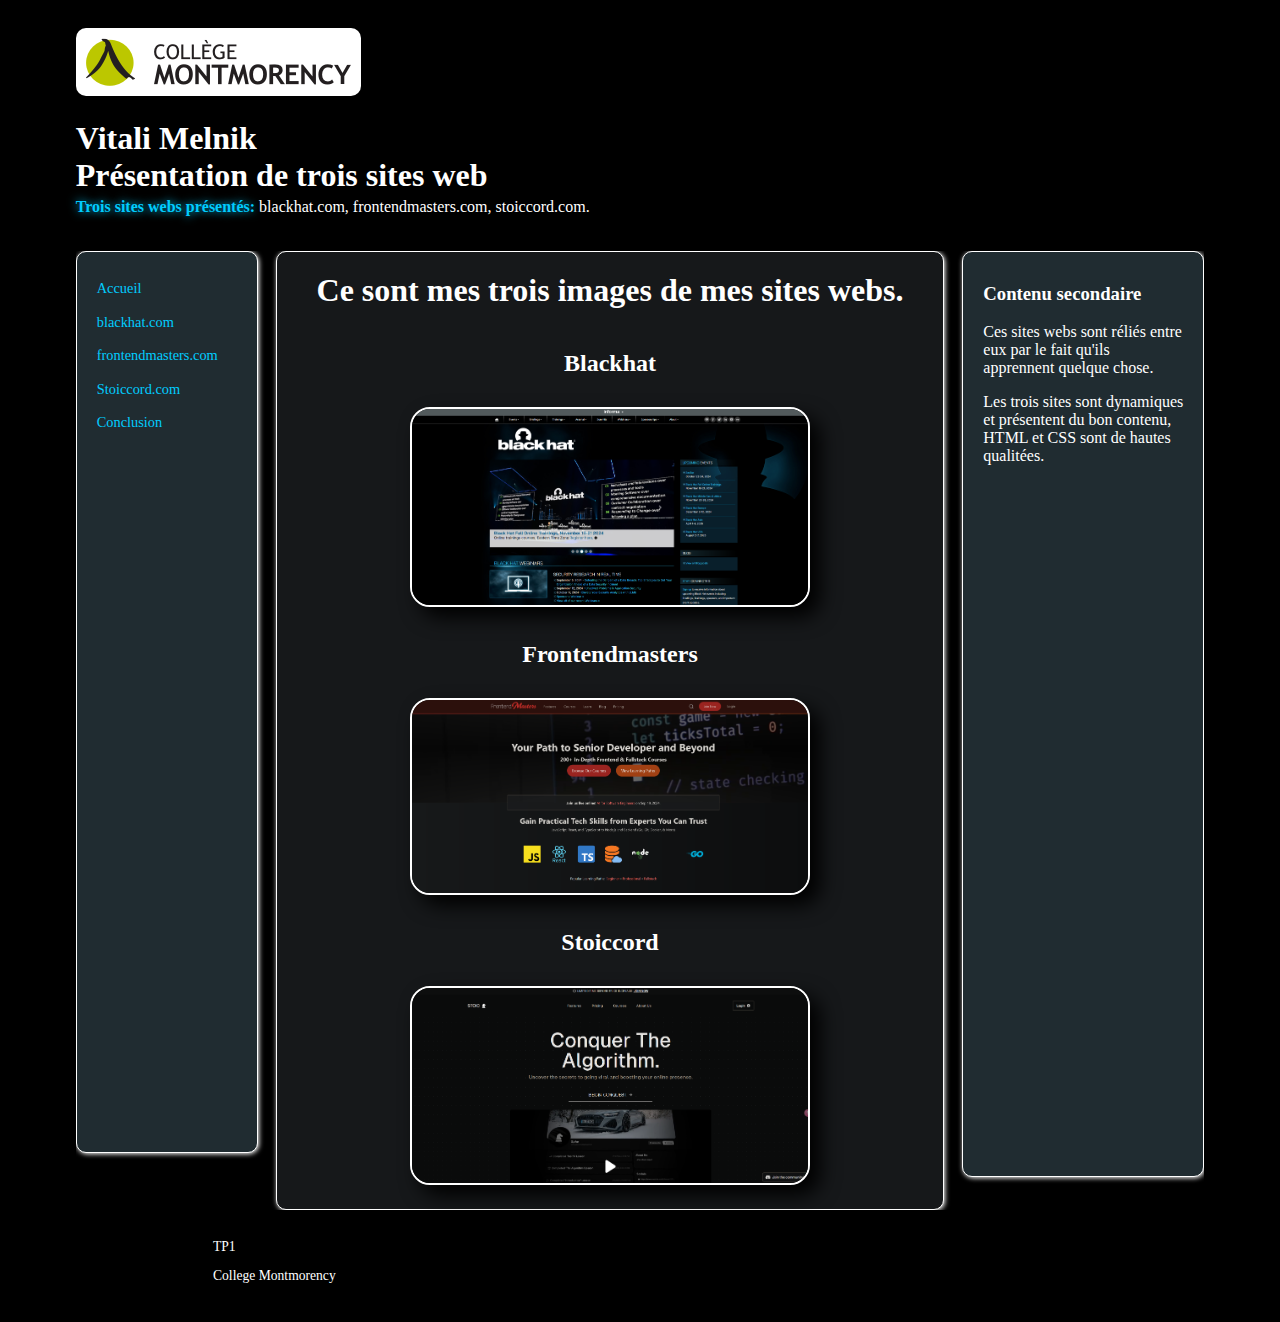
<file: index.html>
<!DOCTYPE html>
<html lang="en">
<head>
    <meta charset="UTF-8">
    <meta name="viewport" content="width=device-width, initial-scale=1.0">
    <title>Travail de presentation de trois sites web (Labo1)</title>
    <link rel="stylesheet" href="./styles.css">
</head>
<body>

    
    <div id="global">
        <img alt="" src="./images/logo.png" id="logo">
        <div id="entete">
            <h1>
                
                <span>Vitali Melnik</span>
                <br>
                <span>Présentation de trois sites web</span>
            </h1>
            <p class="sous-titre">
                <strong>Trois sites webs présentés:</strong>
                blackhat.com, frontendmasters.com, stoiccord.com.
            </p>
        </div>
    
        <section>
            <div id="centre">
                <div id="centre-bis">
            
                    <div id="navigation">
                        <ul>
                            <li><a href="./index.html">Accueil</a></li>
                            <li class="nav-bar"><a href="./blackhat.com.html">blackhat.com</a>
                                <ul class="nav">
                                    <li><a href="./blackhat.com.html#info1">&#9866; Info général</a></li>
                                    <li><a href="./blackhat.com.html#tab1">&#9866; Tableau 1</a></li>
                                    <li><a href="./blackhat.com.html#tab1.1">&#9866; Tableau 2</a></li>
                                </ul>
                            </li>
                            <li class="nav-bar"><a href="./frontendmasters.com.html">frontendmasters.com</a>
                                <ul class="nav">
                                    <li><a href="./frontendmasters.com.html#info2">&#9866; Info général</a></li>
                                    <li><a href="./frontendmasters.com.html#tab2">&#9866; Tableau 1</a></li>
                                    <li><a href="./frontendmasters.com.html#tab2.1">&#9866; Tableau 2</a></li>
                                </ul>
                            </li>
                            <li class="nav-bar"><a href="./stoiccord.com.html">Stoiccord.com</a>
                                <ul class="nav">
                                    <li><a href="./stoiccord.com.html#info3">&#9866; Info général</a></li>
                                    <li><a href="./stoiccord.com.html#tab3">&#9866; Tableau 1</a></li>
                                    <li><a href="./stoiccord.com.html#tab3.1">&#9866; Tableau 2</a></li>
                                </ul>
                            </li>
                            <li><a href="./conclusion.html">Conclusion</a></li>
                        </ul>
                    </div>
            
                    <div id="secondaire">
                        <h3>Contenu secondaire</h3>
                        <p>Ces sites webs sont réliés entre eux par le fait qu'ils apprennent quelque chose. </p>
                        <p>Les trois sites sont dynamiques et présentent du bon contenu, HTML et CSS sont de hautes qualitées.</p>
                    </div>
            
                    <div id="principal"> 
                        <h1>Ce sont mes trois images de mes sites webs.</h1>
                        <h2>Blackhat</h2>
                        <a href="#image1"><img src="./images/blackhat.png" width="400" height="200"></a>
                        <h2>Frontendmasters</h2>
                        <a href="#image2"><img src="./images/frontendmasters.png" width="400"></a>
                        <h2>Stoiccord</h2>
                         <a href="#image3"><img src="./images/stoiccord.png" width="400"></a>
                    </div>
        
        
                    <!-- images popups -->
        
                    <div id="image1" class="container">
                        <a href="#" class="close-button">&#215;</a>
                        <img class="image" src="./images/blackhat.png" alt="">
                      </div>
                      <div class="backdrop"></div>
                </div>
        
                <div id="image2" class="container">
                    <a href="#" class="close-button">&#215;</a>
                    <img class="image" src="./images/frontendmasters.png" alt="">
                  </div>
                  <div class="backdrop"></div>
            </div>
        
                <div id="image3" class="container">
                    <a href="#" class="close-button">&#215;</a>
                    <img class="image" src="./images/stoiccord.png" alt="">
                </div>
                <div class="backdrop"></div>
            </div>
            <section>
                <div id="pied">
                    <p>TP1</p>            
                    <p id="copyright">
                        College Montmorency
                    </p>
                </div>
            </section>
                
            
            </div>
        </section>
        
        
</body>
</html>
</file>
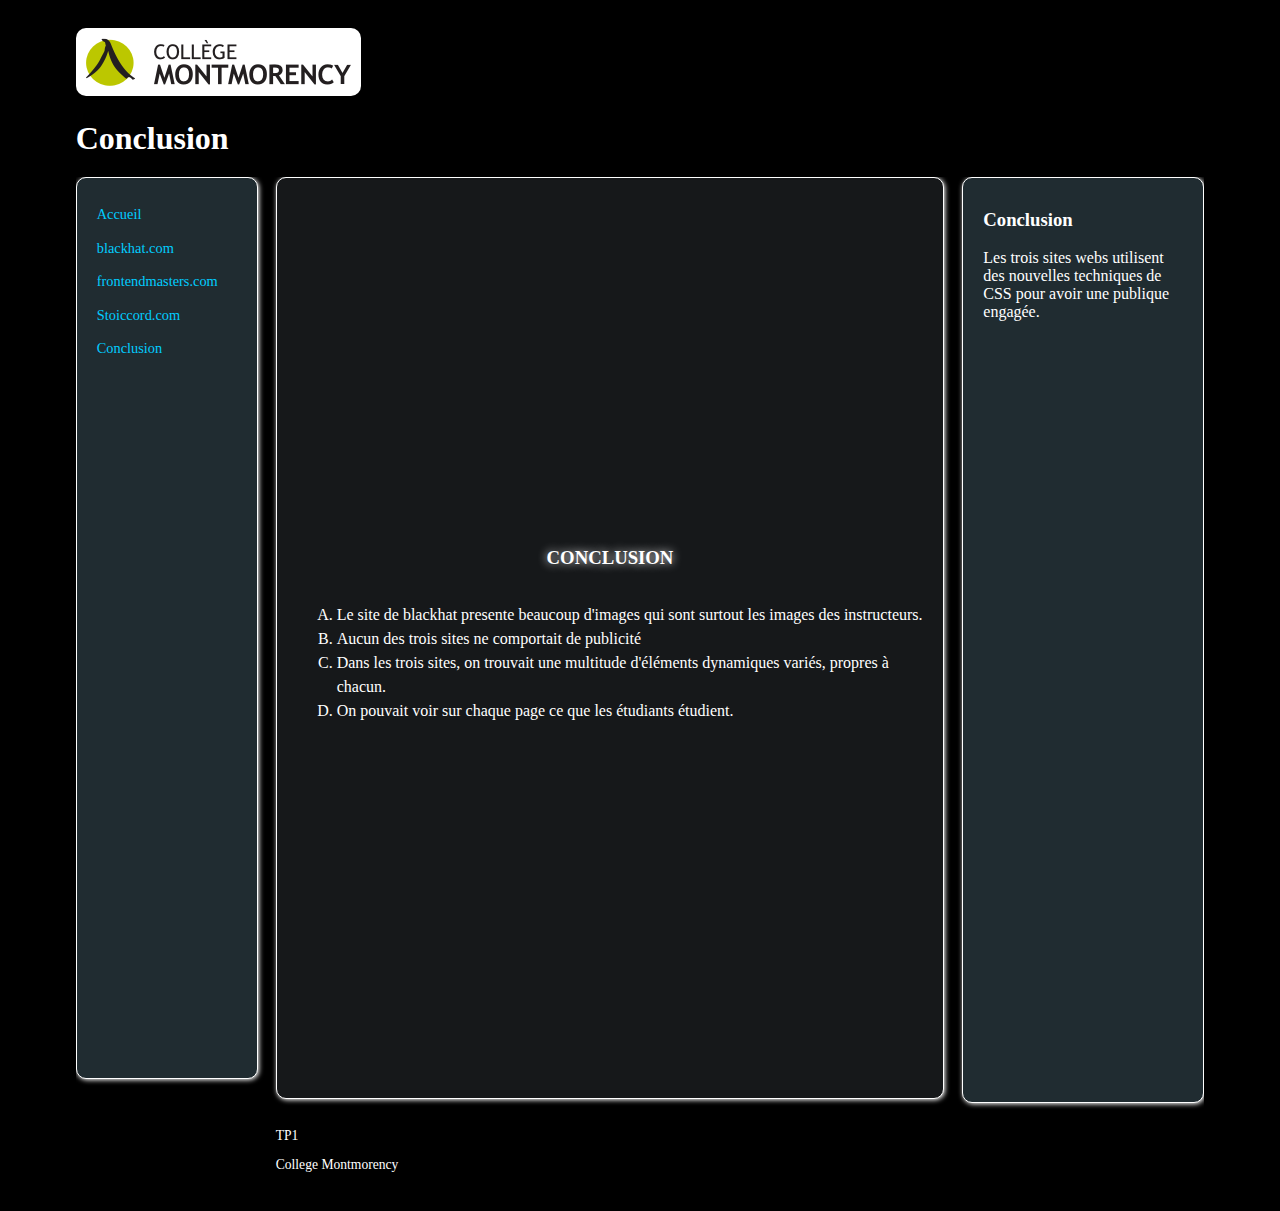
<file: conclusion.html>
<!DOCTYPE html>
<html lang="en">
<head>
    <meta charset="UTF-8">
    <meta name="viewport" content="width=device-width, initial-scale=1.0">
    <title>Travail de presentation de trois sites web (Labo1)</title>
    <link rel="stylesheet" href="./styles.css">
</head>
<body>

    <div id="global">
        <img alt="" src="./images/logo.png" id="logo">
        <div id="entete">
            <h1>
                Conclusion
            </h1>
        </div>
    
        <section>
            <div id="centre">
                <div id="centre-bis">
            
                    <div id="navigation">
                        <ul>
                            <li><a href="./index.html">Accueil</a></li>
                            <li class="nav-bar"><a href="./blackhat.com.html">blackhat.com</a>
                                <ul class="nav">
                                    <li><a href="./blackhat.com.html#info1">&#9866; Info général</a></li>
                                    <li><a href="./blackhat.com.html#tab1">&#9866; Tableau 1</a></li>
                                    <li><a href="./blackhat.com.html#tab1.1">&#9866; Tableau 2</a></li>
                                </ul>
                            </li>
                            <li class="nav-bar"><a href="./frontendmasters.com.html">frontendmasters.com</a>
                                <ul class="nav">
                                    <li><a href="./frontendmasters.com.html#info2">&#9866; Info général</a></li>
                                    <li><a href="./frontendmasters.com.html#tab2">&#9866; Tableau 1</a></li>
                                    <li><a href="./frontendmasters.com.html#tab2.1">&#9866; Tableau 2</a></li>
                                </ul>
                            </li>
                            <li class="nav-bar"><a href="./stoiccord.com.html">Stoiccord.com</a>
                                <ul class="nav">
                                    <li><a href="./stoiccord.com.html#info3">&#9866; Info général</a></li>
                                    <li><a href="./stoiccord.com.html#tab3">&#9866; Tableau 1</a></li>
                                    <li><a href="./stoiccord.com.html#tab3.1">&#9866; Tableau 2</a></li>
                                </ul>
                            </li>
                            <li><a href="./conclusion.html">Conclusion</a></li>
                        </ul>
                    </div>
                    
                    <section>
                        <div id="secondaire">
                            <h3>Conclusion</h3>
                            <p>Les trois sites webs utilisent des nouvelles techniques de CSS pour avoir une publique engagée.</p>
                        </div>
                    </section>
            
                    
            
                    <section>
                        <div id="principal">
                            <h3>Conclusion</h3>
                            <ul>
                                <li>Le site de blackhat presente beaucoup d'images qui sont surtout les images des instructeurs.</li>
                                <li>Aucun des trois sites ne comportait de publicité</li>
                                <li>Dans les trois sites, on trouvait une multitude d'éléments dynamiques variés, propres à chacun.</li>
                                <li>On pouvait voir sur chaque page ce que les étudiants étudient.</li>
                            </ul>
                        </div>
                    </section>
                    
            
                    <section>
                        <div id="pied">
                            <p>TP1</p>            
                            <p id="copyright">
                                College Montmorency
                            </p>
                        </div>
                    </section>
                
            
            </div>
        </section>
        
        
</body>
</html>
</file>
<file: styles.css>
:root {
    --blue-grey: #202c31;
    --dark-grey: #16181a;
    --black: black;
    --blue-highlight: #00ccff;
    --light-blue: #8fd7e9;
    --white: white;
}


body {
	color: var(--white);
	background: var(--black);
}
a {
	color: var(--white);
}
a:hover, a:focus {
	color: var(--blue-highlight);
}
strong {
	color: var(--blue-highlight);
    text-shadow: var(--blue-highlight) 0px 0px 10px;
}


/* Enleve car ca fait mon design laid*/
/* Conteneur central */
/* #centre {
	background: url(images/11-colgauche.png) repeat-y left top;
}
#centre-bis {
	background: url(images/11-coldroite.png) repeat-y right top;
} */

/* Navigation */
/* Ajout de bordure pour design*/
#navigation {
	background: var(--blue-grey);
    border: var(--white) solid 1px;
    border-radius: 10px;
    box-shadow: 1px 1px 5px;
}
#navigation a {
	color: var(--blue-highlight);
}
#navigation a:hover, #navigation a:focus {
	background: #000000;
}

/* Contenu principal */
/* Ajout de bordure pour design*/
#principal {
	color: var(--white);
	background: var(--dark-grey);
    border: var(--white) solid 1px;
    border-radius: 10px;
    box-shadow: 1px 1px 5px;
}
#principal a {
	color: #332510;
}
#principal a:hover, #principal a:focus {
	color: var(--light-blue);
}
#principal strong {
	color: var(--blue-highlight);
}

/* Contenu secondaire */
/* Ajout de bordure pour design*/
#secondaire {
	background: var(--blue-grey);
    border: var(--white) solid 1px;
    border-radius: 10px;
    box-shadow: 1px 1px 5px;
}



/* --- POSITIONNEMENT --- */

/* Page */
body {
	padding: 20px 5px;
}
#global {
	width: 90%;
	max-width: 90em;
	min-width: 850px;
	margin-left: auto;
	margin-right: auto;
}

/* En-tÃªte */
/* Ajout de flex column*/
#entete {
	padding: 20px 0;
    display: flex;
    align-items: start;
    flex-direction: column;
}
#entete h1 {
	margin: 0;
}
#entete h1 img {
	float: left;
	margin: 7px 20px 10px 0;
}
#entete .sous-titre {
	margin: 4px 0 15px 0;
}

/* pour le design */
#principal h3 {
    text-transform: uppercase;
    text-shadow: 0px 0px 10px;
}

/* Bloc central */
#centre-bis {
	width: 100%;
	overflow: hidden;
}

/* Menu de navigation */
/* ajustement de la hauteur a 100vh */
#navigation {
	float: left;
	width: 180px;
    height: 100vh;
}

#navigation ul {
	margin: 0;
	padding: 20px 10px 20px 10px;
	list-style: none;
}
#navigation a {
	display: block;
	height: 1%;
	padding: 6px 10px 6px 10px;
	line-height: 1.5;
	font-size: .9em;
	text-decoration: none;
}

/* Contenu principal */
/* ajout de flexbox pour centrer mes images */
/* ajustement de la hauteur a 100vh */
#principal {
    display: flex;
    flex-direction: column;
    justify-content: center;
    align-items: center;
	margin-left: 200px;
	margin-right: 260px;
	padding: 10px 20px;
    min-height: 100vh;
}


/* ajouts de ce selector pour faire les images plus belles */
#principal img {
    margin: 10px 0px;
    border-radius: 20px;
    box-sizing: border-box;
    border: white solid 2px;
    box-shadow: 10px 10px 20px black;
}

#principal > :first-child {
	margin-top: 10px;
}
#principal p, #principal li {
	line-height: 1.5;
}

/* Contenu secondaire */
/* ajustement de la hauteur a 100vh */
#secondaire {
	float: right;
	width: 200px;
	padding: 12px 20px;
    height: 100vh;
}

/* Pied de page */
#pied {
	margin: 0;
	padding: 15px 260px 10px 200px;
	font-size: .85em;
}

/* Mention de copyright */
#copyright {
	margin: 8px 0 0 0;
	font-size: 1em;
	text-align: left;
}


/* Ajout pour logo de montmorency*/
#logo {
    background-color: white;
    padding: 10px;
    border-radius: 10px;
}

/* Ajout de tableau*/
table {
    color: white;
    font-size: 1rem;
    margin: 50px 0px;
    box-shadow: 10px 10px 10px black;
    border-collapse: collapse;
    border: 2px solid white;
}

th[scope=col] {
    background-color: var(--blue-grey);
    text-shadow: 0px 0px 10px;
    text-transform: uppercase;
}

th[scope=row], td {
    background-color: rgb(14, 11, 11);
    padding: 10px 20px;
    border: 1px solid white;
}

td {
    text-align: right;
}

/*Conclusion*/

ul {
    list-style: upper-alpha;
}




/* Boutton pour fermer*/
.close-button {
    right: 0;
    top: 0;
    width: 50px;
    height: 50px;
    position: absolute;
    display: flex;
    z-index: 1;
    font-size: 45px;
    font-weight: 800;
    align-items: center;
    justify-content: center;
    background-color: #BF2E97;
    color: hsl(0, 0%, 100%);
    content: "×";
    cursor: pointer;
    border-radius: 0 10% 0 0;
    text-decoration: none;
    
  }
  
  /* background noir*/
  .backdrop {
    position: fixed;
    top: 0;
    left: 0;
    width: 100%;
    height: 100%;
    background-color: rgba(0, 0, 0, 0.8);
    display: none;
    transition: opacity 0.5s ease-in-out;
    opacity: 0;
  }
  
  /* Container pour l'image de popup*/
  .container {
    position: fixed;
    top: 50%;
    left: 50%;
    transform: translate(-50%, -50%);
    display: none;
    z-index: 10;
    animation: slideIn 0.5s ease-in-out forwards;
    
  }
  
  /* Afficher image quand click*/
  :target {
    display: block;
  }
  
  /* Background noir*/
  :target ~ .backdrop {
    display: block;
    opacity: 1;
    transition: opacity 0.5s ease-in-out;
  }
  
  /* Image de popup*/
  .image {
    max-width: 500px;
    border-radius: 10% 0% 10% 10%;
    
  }
  
  
  /* Animation*/
  @keyframes slideIn {
    0% {
      transform: translate(-50%, -50%) scale(0.8);
      opacity: 0;
      border-radius: 10%;
    }
    100% {
      transform: translate(-50%, -50%) scale(1);
      opacity: 1;
      border-radius: 10%;
    }
  }

  /* hide before hover */
  .nav {
    display: none;
    animation: forwards;
  }

  /* remove padding */
  #navigation .nav {
    padding: 0px 0px 0px 10px;
  }

  /* sub-menu */
  #navigation .nav li a {
    color: var(--light-blue);
    text-shadow: var(--light-blue) 0px 0px 10px;
  }

  /* effet hover */
  .nav-bar:hover {
    
    ul.nav {
        display: block;
        padding: 0;
        margin: 0;
    } 
  }
</file>
